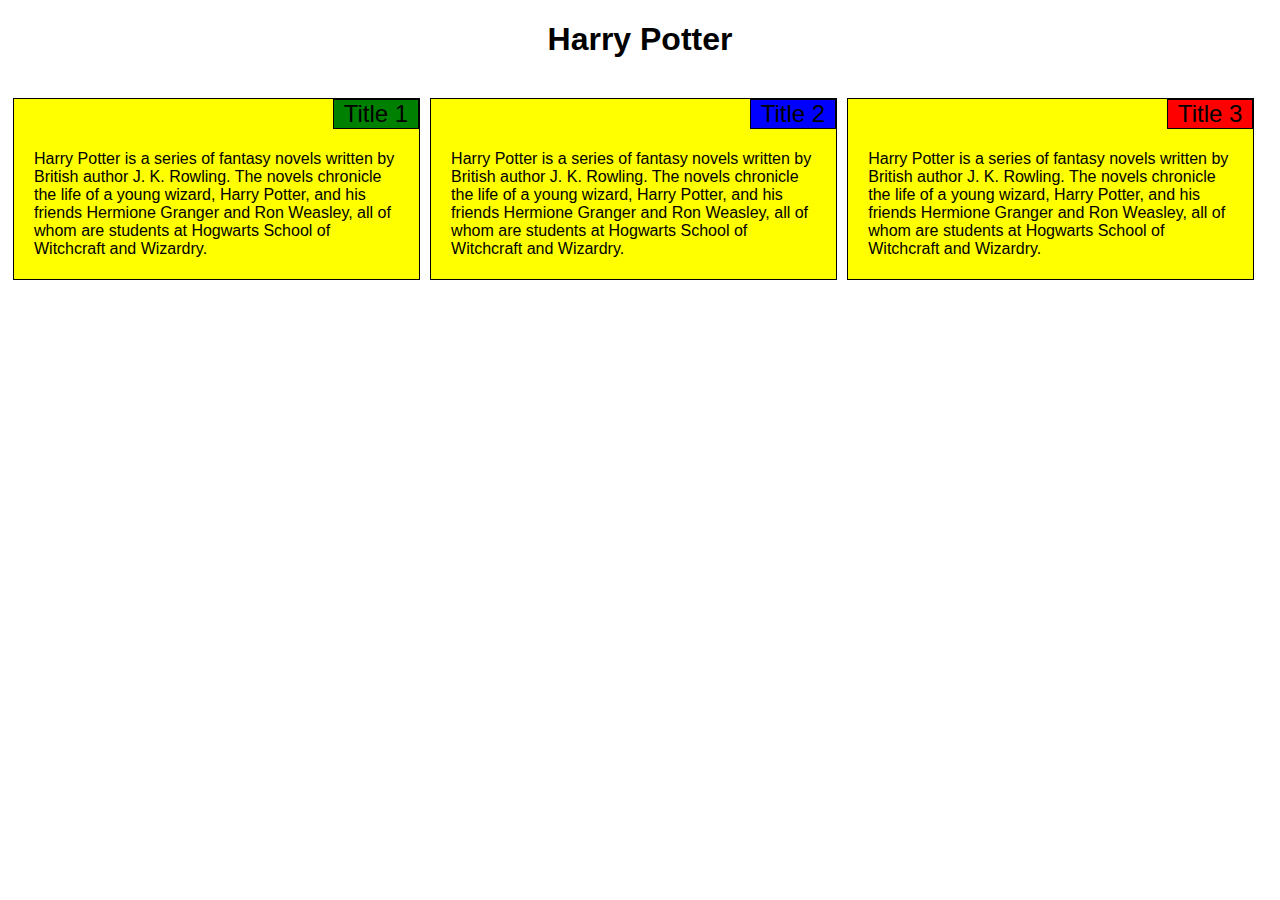
<file: site/Module-2/index.html>
<!DOCTYPE html>
<html>
<head>
	<title>Project </title>
	<meta charset="utf-8">
	<link rel = "stylesheet" href = "css/styles.css" type="text/css">
</head>
<body>
	<h1> Harry Potter </h1>
	<div class="col-lg-4 col-md-6 col-sm-12">
	<section> 
		<div class="title" id="title1"> Title 1 </div>
		<p>Harry Potter is a series of fantasy novels written by British author J. K. Rowling. The novels chronicle the life of a young wizard, Harry Potter, and his friends Hermione Granger and Ron Weasley, all of whom are students at Hogwarts School of Witchcraft and Wizardry. </p> 
	 </section>
	 </div>
	 <div class="col-sm-12 col-md-6 col-lg-4">
	<section> 		
	    <div class="title" id="title2"> Title 2 </div>
		<p>Harry Potter is a series of fantasy novels written by British author J. K. Rowling. The novels chronicle the life of a young wizard, Harry Potter, and his friends Hermione Granger and Ron Weasley, all of whom are students at Hogwarts School of Witchcraft and Wizardry. 
		</p> 
	</section>
	</div>
	<div class="col-sm-12 col-md-12 col-lg-4">
	<section> 
		<div class="title" id="title3"> Title 3 </div>
		<p>Harry Potter is a series of fantasy novels written by British author J. K. Rowling. The novels chronicle the life of a young wizard, Harry Potter, and his friends Hermione Granger and Ron Weasley, all of whom are students at Hogwarts School of Witchcraft and Wizardry. 
		</p>  
	</section>
	</div>
</body>
</html>
</file>
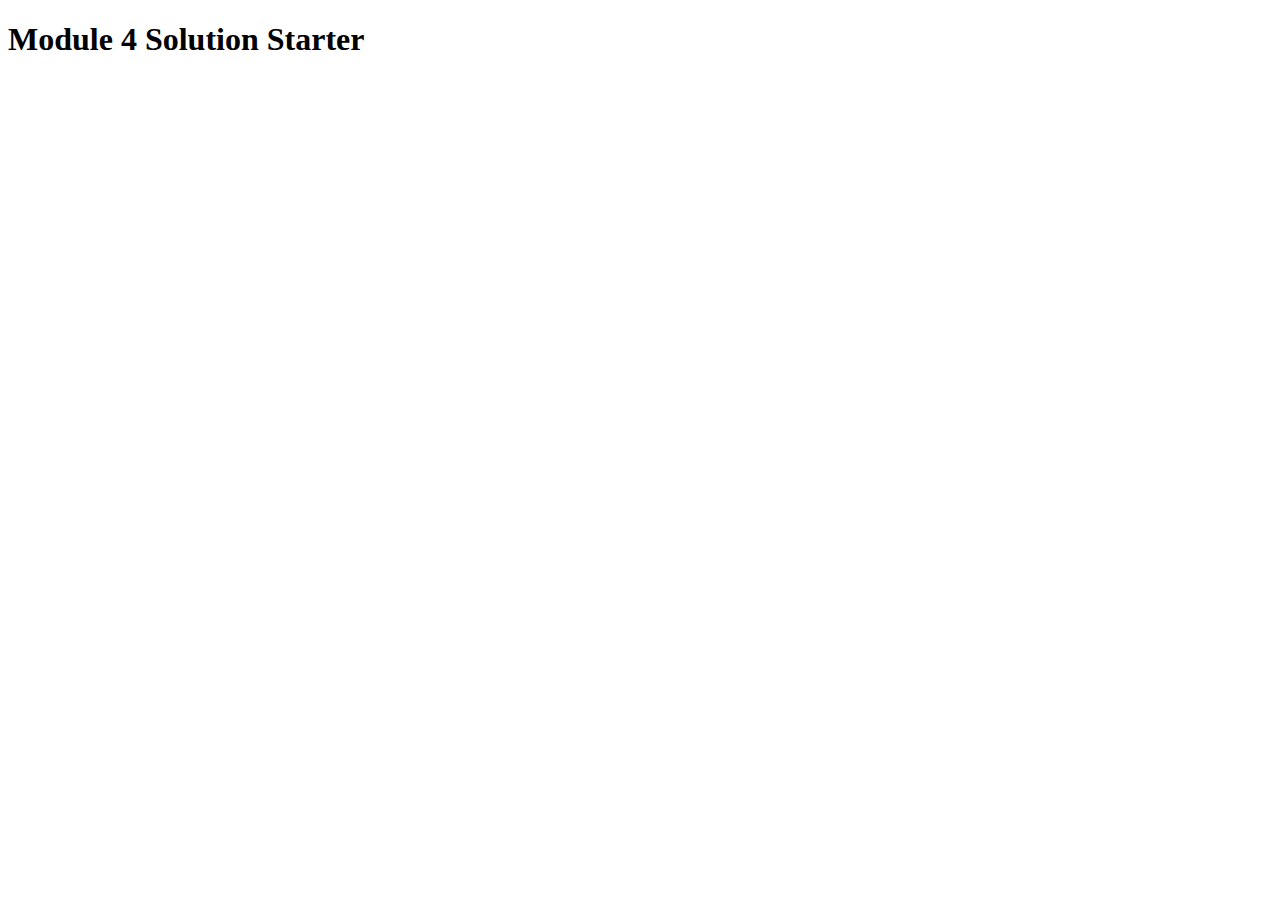
<file: site/Module-4/index.html>
<!DOCTYPE html>
<html>
<head>
  <meta charset="utf-8">
  <title>Module 4 Solution Starter</title>
  <script src="SpeakHello.js"></script>
  <script src="SpeakGoodBye.js"></script>
  <script src="script.js"></script>
</head>
<body>
  <h1>Module 4 Solution Starter</h1>
</body>
</html>
</file>
<file: site/Module-2/css/styles.css>
* 
{
	box-sizing: border-box;
	font-family: Helvetica;
	
}

h1{
	text-align: center;
	margin-bottom: 30px;
}
section{
	border: 1px solid black;
	background-color: yellow;
	position: relative;
	padding-left: 15px;
	padding-right: 15px;
	width:100%;
}
.box
{
	width:100%;
}

.title
{
	font-size: 1.5em;
	position: absolute;
	top:0px;
	right:0px;
	margin-bottom: 0px;
	border: 1px solid black;
	padding-left: 10px;
	padding-right: 10px;
}
.title#title1{
	background-color: green;
}
.title#title2{
	background-color: blue;
}
.title#title3{
	background-color: red;
}

p
{
	padding: 35px 5px 5px 5px;
}
@media (max-width: 767px)
{
	.col-sm-1, .col-sm-2, .col-sm-3, .col-sm-4,.col-sm-5,.col-sm-6,.col-sm-7,.col-sm-8,.col-sm-9,.col-sm-10,.col-sm-11,.col-sm-12
	{
		float: left;
		padding: 10px 5px 10px 5px;

	}
	.col-sm-1
	{
		width: 8.33%;
	}
	.col-sm-2
	{
		width: 16.66%;
	}
	.col-sm-3
	{
		width: 25%;
	}
	.col-sm-4
	{
		width: 33%;
	}
	.col-sm-5
	{
		width: 41.66%;
	}
	.col-sm-6
	{
		width: 50%;
	}
	.col-sm-7
	{
		width: 58.33%;
	}
	.col-sm-8
	{
		width: 66.66%;
	}
	.col-sm-9
	{
		width: 74.99%;
	}
	.col-sm-10
	{
		width: 83.33%;
	}
	.col-sm-11
	{
		width: 91.66%;
	}
	.col-sm-12
	{
		width: 100%;
	}

} 
@media (min-width: 768px) and (max-width: 991px)
{
	.col-md-1, .col-md-2, .col-md-3, .col-md-4,.col-md-5,.col-md-6,.col-md-7,.col-md-8,.col-md-9,.col-md-10,.col-md-11,.col-md-12{
		float: left;
		padding: 10px 5px 10px 5px;
	}
	.col-md-1
	{
		width: 8.33%;
	}
	.col-md-2
	{
		width: 16.66%;
	}
	.col-md-3
	{
		width: 25%;
	}
	.col-md-4
	{
		width: 33%;
	}
	.col-md-5
	{
		width: 41.66%;
	}
	.col-md-6
	{
		width: 50%;
	}
	.col-md-7
	{
		width: 58.33%;
	}
	.col-md-8
	{
		width: 66.66%;
	}
	.col-md-9
	{
		width: 74.99%;
	}
	.col-md-10
	{
		width: 83.33%;
	}
	.col-md-11
	{
		width: 91.66%;
	}
	.col-md-12
	{
		width: 100%;
	}
	
} 
@media (min-width: 992px)
{
	.col-lg-1, .col-lg-2, .col-lg-3, .col-lg-4,.col-lg-5,.col-lg-6,.col-lg-7,.col-lg-8,.col-lg-9,.col-lg-10,.col-lg-11,.col-lg-12{
		float: left;
		padding: 10px 5px 10px 5px;
	}
	.col-lg-1
	{
		width: 8.33%;
	}
	.col-lg-2
	{
		width: 16.66%;
	}
	.col-lg-3
	{
		width: 25%;
	}
	.col-lg-4
	{
		width: 33%;
	}
	.col-lg-5
	{
		width: 41.66%;
	}
	.col-lg-6
	{
		width: 50%;
	}
	.col-lg-7
	{
		width: 58.33%;
	}
	.col-lg-8
	{
		width: 66.66%;
	}
	.col-lg-9
	{
		width: 74.99%;
	}
	.col-lg-10
	{
		width: 83.33%;
	}
	.col-lg-11
	{
		width: 91.66%;
	}
	.col-lg-12
	{
		width: 100%;
	}

}
</file>
